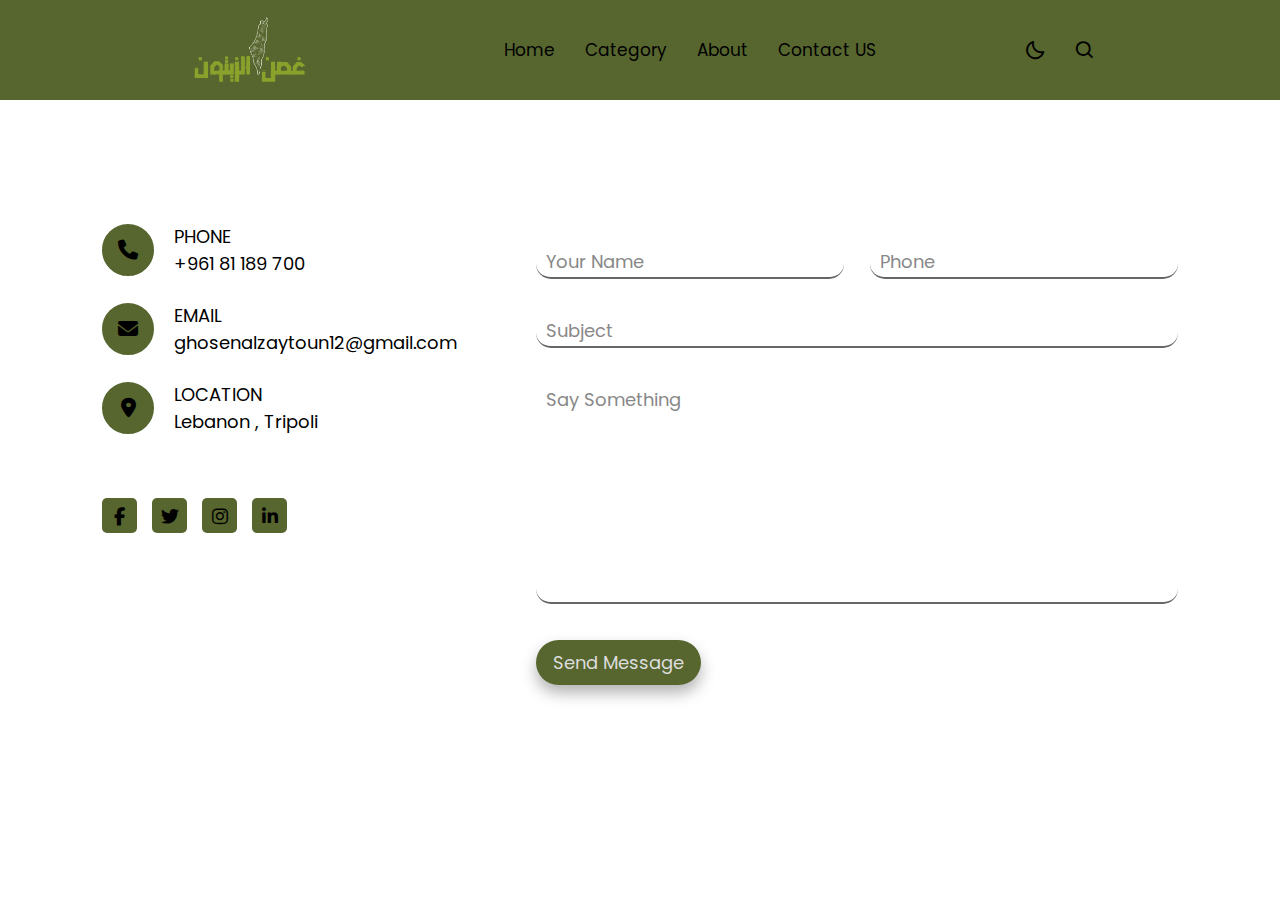
<file: ContactUsPage/ContactSection.html>
<!DOCTYPE html>
<html>
<head>
	 
	<link rel="stylesheet" type="text/css" href="../styls.css">

	<!-- *******  Font Awesome Icons Link  ******* -->
	<link rel="stylesheet" href="https://cdnjs.cloudflare.com/ajax/libs/font-awesome/6.1.1/css/all.min.css"/>

	 
	<link href="https://fonts.googleapis.com/css2?family=Poppins:ital,wght@0,100;0,200;0,400;0,500;0,600;0,800;1,900&display=swap" rel="stylesheet">
<link href='https://unpkg.com/boxicons@2.1.1/css/boxicons.min.css' rel='stylesheet'>
	<meta name="viewport" content="width=device-width, initial-scale=1.0">
	<link rel="stylesheet" href="./style.css">
	<title>Contact Section</title>
</head>
<body>
		<nav>
			<div class="nav-bar">
				<i class='bx bx-menu sidebarOpen'></i>
				<span class="logo navLogo"><img src="../images/Artboard 1.png" alt=""></span>
		
				<div class="menu">
					<div class="logo-toggle">
						<span class="logo"><img src="../images/Artboard 1.png" alt=""></span>
						<i class='bx bx-x siderbarClose'></i>
					</div>
		
					<ul class="nav-links">
						<li><a href="../index.php">Home</a></li>
						<li><a href="../category/shop.php">Category</a></li>
						<li><a href="../About/About.html">About</a></li>
						<li><a href="./ContactSection.html">Contact US</a></li>
					</ul>
				</div>
		
				<div class="darkLight-searchBox">
					<div class="dark-light">
						<i class='bx bx-moon moon'></i>
						<i class='bx bx-sun sun'></i>
					</div>
		
					<div class="searchBox">
						<div class="searchToggle">
							<i class='bx bx-x cancel'></i>
							<i class='bx bx-search search'></i>
						</div>
		
						<div class="search-field">
							<input type="text" placeholder="Search...">
							<i class='bx bx-search'></i>
						</div>
					</div>
				</div>
			</div>
		</nav>

	<div class="container">
		<main class="row">
			<section class="col left">
				<!-- <div class="contactTitle">
					<h2>Get In ....</h2>
					<p>Lorem ipsum dolor sit amet, consectetur adipisicing elit, sed do eiusmod.</p>
				</div> -->
				<div class="contactInfo">
					<div class="iconGroup">
						<div class="icon">
							<i class="fa-solid fa-phone"></i>
						</div>
						<div class="details">
							<span>Phone</span>
							<span>+961 81 189 700</span>
						</div>
					</div>
					<div class="iconGroup">
						<div class="icon">
							<i class="fa-solid fa-envelope"></i>
						</div>
						<div class="details">
							<span>Email</span>
							<span>ghosenalzaytoun12@gmail.com</span>
						</div>
					</div>
					<div class="iconGroup">
						<div class="icon">
							<i class="fa-solid fa-location-dot"></i>
						</div>
						<div class="details">
							<span>Location</span>
							<span>Lebanon , Tripoli</span>
						</div>
					</div>
				</div>
				<div class="socialMedia">
					<a href="#"><i class="fa-brands fa-facebook-f"></i></a>
					<a href="#"><i class="fa-brands fa-twitter"></i></a>
					<a href="#"><i class="fa-brands fa-instagram"></i></a>
					<a href="#"><i class="fa-brands fa-linkedin-in"></i></a>
				</div>
				<!--  *******   Social Media Ends   *******  -->
			</section>
			<section class="col right">
				<form class="messageForm">
					<div class="inputGroup halfWidth">
						<input type="text" name="" required="required">
						<label>Your Name</label>
					</div>
					<div class="inputGroup halfWidth">
						<input type="number" name="" required="required">
						<label>Phone</label>
					</div>
					<div class="inputGroup fullWidth">
						<input type="text" name="" required="required">
						<label>Subject</label>
					</div>
					<div class="inputGroup fullWidth">
						<textarea required="required"></textarea>
						<label>Say Something</label>
					</div>
					<div class="inputGroup fullWidth">
						<button>Send Message</button>
					</div>
				</form>

				<!--  *******   Form Ends   *******  -->
			</section>

			

		</main>
	</div>
	
	<script src="../script.js"></script>
</body>
</html>
</file>
<file: styls.css>
/* ===== Google Font Import - Poppins ===== */
@import url('https://fonts.googleapis.com/css2?family=Poppins:wght@300;400;500;600&display=swap');

* {
    margin: 0;
    padding: 0;
    box-sizing: border-box;
    font-family: 'Poppins', sans-serif;
    transition: all 0.4s ease;
}

/* ===== Colours ===== */

:root {
    --body-color: #E4E9F7;
    --nav-color: #57662F;
    --side-nav: #8c8c2c;
    --text-color: #FFF;
    --search-bar: #F2F2F2;
    --search-text: #010718;
    --text-color: black;
}

body {
    height: 100vh;
    background-color: var(--body-color);
}

body.dark {
    --body-color: #18191A;
    --nav-color: #57662F;
    --side-nav: #8c8c2c;
    --text-color: #CCC;
    --search-bar: #242526;
    --text-color: white;
}

nav {
    position: fixed;
    top: 0;
    left: 0;
    height: 100px;
    width: 100%;
    background-color: var(--nav-color);
    z-index: 100;
}

body.dark nav {
    border: 1px solid #393838;
}


/* navbar start */
nav .nav-bar {
    position: relative;
    height: 100%;
    max-width: 1000px;
    width: 100%;
    background-color: var(--nav-color);
    margin: 0 auto;
    padding: 0 30px;
    display: flex;
    align-items: center;
    justify-content: space-between;
}

nav .nav-bar .sidebarOpen {
    color: var(--text-color);
    font-size: 25px;
    padding: 5px;
    cursor: pointer;
    display: none;
}

nav .nav-bar .logo a {
    font-size: 25px;
    font-weight: 500;
    color: var(--text-color);
    text-decoration: none;
}

nav .nav-bar .logo {
    width: 200px;
}

nav .nav-bar .logo img {
    width: 80%;

}

.menu .logo-toggle {
    display: none;

}

.nav-bar .nav-links {
    display: flex;
    align-items: center;
}

.nav-bar .nav-links li {
    margin: 0 5px;
    list-style: none;
}

.nav-links li a {
    position: relative;
    font-size: 17px;
    font-weight: 400;
    color: var(--text-color);
    text-decoration: none;
    padding: 10px;
}

.nav-links li a::before {
    content: '';
    position: absolute;
    left: 50%;
    bottom: 0;
    transform: translateX(-50%);
    height: 6px;
    width: 6px;
    border-radius: 50%;
    background-color: var(--text-color);
    opacity: 0;
    transition: all 0.3s ease;
}

.nav-links li:hover a::before {
    opacity: 1;
}

.nav-bar .darkLight-searchBox {
    display: flex;
    align-items: center;
}

.darkLight-searchBox .dark-light,
.darkLight-searchBox .searchToggle {
    height: 40px;
    width: 40px;
    display: flex;
    align-items: center;
    justify-content: center;
    margin: 0 5px;
}

.dark-light i,
.searchToggle i {
    position: absolute;
    color: var(--text-color);
    font-size: 22px;
    cursor: pointer;
    transition: all 0.3s ease;
}

.dark-light i.sun {
    opacity: 0;
    pointer-events: none;
}

.dark-light.active i.sun {
    opacity: 1;
    pointer-events: auto;
}

.dark-light.active i.moon {
    opacity: 0;
    pointer-events: none;
}

.searchToggle i.cancel {
    opacity: 0;
    pointer-events: none;
}

.searchToggle.active i.cancel {
    opacity: 1;
    pointer-events: auto;
}

.searchToggle.active i.search {
    opacity: 0;
    pointer-events: none;
}

.searchBox {
    position: relative;
}

.searchBox .search-field {
    position: absolute;
    bottom: -85px;
    right: 5px;
    height: 50px;
    width: 300px;
    display: flex;
    align-items: center;
    background-color: var(--nav-color);
    padding: 3px;
    border-radius: 6px;
    box-shadow: 0 5px 5px rgba(0, 0, 0, 0.1);
    opacity: 0;
    pointer-events: none;
    transition: all 0.3s ease;
}

.searchToggle.active~.search-field {
    bottom: -74px;
    opacity: 1;
    pointer-events: auto;
}

.search-field::before {
    content: '';
    position: absolute;
    right: 14px;
    top: -4px;
    height: 12px;
    width: 12px;
    background-color: var(--nav-color);
    transform: rotate(-45deg);
    z-index: -1;
}

.search-field input {
    height: 100%;
    width: 100%;
    padding: 0 45px 0 15px;
    outline: none;
    border: none;
    border-radius: 4px;
    font-size: 14px;
    font-weight: 400;
    color: var(--search-text);
    background-color: var(--search-bar);
}

body.dark .search-field input {
    color: var(--text-color);
}

.search-field i {
    position: absolute;
    color: var(--nav-color);
    right: 15px;
    font-size: 22px;
    cursor: pointer;
}

body.dark .search-field i {
    color: var(--text-color);
}

.nav-bar .nav-links li.navCategory {

    display: none;
}

/* navbar end */
@media (max-width: 790px) {
    .nav-bar .nav-links li.navCategory {
        display: block;
    }

    nav .nav-bar .sidebarOpen {
        display: block;
    }

    nav .nav-bar .logo img {
        width: 80%;
    }

    .menu {
        position: fixed;
        height: 100%;
        width: 200px;
        left: -100%;
        top: 0;
        padding: 20px;
        background-color: var(--side-nav);
        z-index: 100;

        transition: all 0.4s ease;
    }

    nav.active .menu {
        left: -0%;
        overflow:scroll;
    }

    nav.active .nav-bar .navLogo a {
        opacity: 0;
        transition: all 0.3s ease;
    }

    .menu .logo-toggle {
        display: block;
        width: 100%;
        height: 15vh;
        display: flex;
        align-items: center;
        justify-content: space-evenly;

    }


    .logo-toggle .siderbarClose {
        color: var(--text-color);
        font-size: 24px;
        cursor: pointer;
    }

    .nav-bar .nav-links {
        flex-direction: column;
    }

    .nav-links li a {
        display: block;
        /* border-bottom:1px solid black; */
    }

}
</file>
<file: ContactUsPage/style.css>
*{
	margin: 0;
	padding: 0;
	box-sizing: border-box;
	font-family: 'Poppins', sans-serif;
}
body{
	width: 100%;
	min-height: 100vh;
	background-color: white;
	color: black;
}
.container{
	width: 100%;
	min-height: 100vh;
	display: flex;
	justify-content: center;
	align-items: center;
	padding: 100px 8%;
}
.container .row{
	display: flex;
	justify-content: space-between;
	width: 100%;
	max-width: 1100px;
}
.row section.col{
	display: flex;
	flex-direction: column;
}
.row section.left{
	flex-basis: 35%;
	min-width: 320px;
	margin-right: 60px;
}
.row section.right{
	flex-basis: 60%;
}
section.left .contactTitle h2{
	position: relative;
	font-size: 28px;
	color: black;
	display: inline-block;
	margin-bottom: 25px;
}
section.left .contactTitle h2::before{
	content: '';
	position: absolute;
	width: 50%;
	height: 1px;
	background-color: black;
	top: 120%;
	left: 0;
}
section.left .contactTitle h2::after{
	content: '';
	position: absolute;
	width: 25%;
	height: 3px;
	background-color: #57662F;
	top: calc(120% - 1px);
	left: 0;
}
section.left .contactTitle p{
	font-size: 17px;
	color: black;
	letter-spacing: 1px;
	line-height: 1.2;
	padding-bottom: 22px;
}
section.left .contactInfo{
	margin-bottom: 16px;
}
.contactInfo .iconGroup{
	display: flex;
	align-items: center;
	margin: 25px 0px;
}
.iconGroup .icon{
	width: 45px;
	height: 45px;
	border: 26px solid #57662F;
	border-radius: 50%;
	margin-right: 20px;
	position: relative;
}
.iconGroup .icon i{
	font-size: 20px;
	color: black;
	position: absolute;
	top: 50%;
	left: 50%;
	transform: translate(-50%, -50%);
}
.iconGroup .details span{
	display: block;
	color: var(--text-color);
	font-size: 18px;
}
.iconGroup .details span:nth-child(1){
	text-transform: uppercase;
	color: var(--text-color);
}
section.left .socialMedia{
	display: flex;
	justify-content: flex-start;
	align-items: center;
	flex-wrap: wrap;
	margin: 22px 0px 20px;
}
.socialMedia a{
	width: 35px;
	height: 35px;
	text-decoration: none;
	text-align: center;
	margin-right: 15px;
	border-radius: 5px;
	background-color: #57662F;
	transition: 0.4s;
}
.socialMedia a i{
	color: var(--text-color);
	font-size: 18px;
	line-height: 35px;
	border: 1px solid transparent;
	transition-delay: 0.4s;
}
.socialMedia a:hover{
	transform: translateY(-5px);
	background-color: #2e2e2e;
	color: #57662F;
	border: 1px solid #57662F;
}
.socialMedia a:hover i{
	color: #57662F;
}

/* Code for the right section (column) */

.row section.right .messageForm{
	display: flex;
	justify-content: space-between;
	flex-wrap: wrap;
	padding-top: 30px;
}
.row section.right .inputGroup{
	margin: 18px 0px;
	position: relative;
}
.messageForm .halfWidth{
	flex-basis: 48%;
}
.messageForm .fullWidth{
	flex-basis: 100%;
}
.messageForm input, .messageForm textarea{
	width: 100%;
	font-size: 18px;
	padding: 2px 0px;
	background-color: white;
	color: white;
	border: none;
	border-bottom: 2px solid #666;
	outline: none;
		border-radius: 15px;
}
.messageForm textarea{
	resize: none;
	height: 220px;
	display: block;
}
textarea::-webkit-scrollbar{
	width: 5px;
}
textarea::-webkit-scrollbar-track{
	background-color: #1e1e1e;
	border-radius: 15px;
}
textarea::-webkit-scrollbar-thumb{
	background-color: #57662F;
	border-radius: 15px;
}
.inputGroup label{
	position: absolute;
	left: 0;
	bottom: 4px;
	color: #888;
	font-size: 18px;
	transition: 0.4s;
	pointer-events: none;
	padding: 0 10px;
}
.inputGroup:nth-child(4) label{
	top: 2px;
}
.inputGroup input:focus ~ label, .inputGroup textarea:focus ~ label,
.inputGroup input:valid ~ label, .inputGroup textarea:valid ~ label
{
	transform: translateY(-30px);
	font-size: 16px;
}
.inputGroup button{
	padding: 8px 16px;
	font-size: 18px;
	background-color: #57662F;
	color: #ddd;
	border: 1px solid transparent;
	border-radius: 25px;
	outline: none;
	cursor: pointer;
	box-shadow: 0px 8px 15px rgba(0, 0, 0, 0.3);
	transition: 0.4s;
}
.inputGroup button:hover{
	background-color: #2e2e2e;
	color: #57662F;
	box-shadow: 0px 0px 15px rgba(0, 0, 0, 0.3);
	border: 1px solid #57662F;
}
 input[type="number"]::-webkit-inner-spin-button,
 input[type="number"]::-webkit-outer-spin-button {
 	-webkit-appearance: none;
 	margin: 0;
 }
@media(max-width: 1100px){
	.messageForm .halfWidth{
		flex-basis: 100%;
	}
}
@media(max-width: 900px){
	.container .row{
		flex-wrap: wrap;
	}
	.row section.left, .row section.right{
		flex-basis: 100%;
		margin: 0px;
	}
}
</file>
